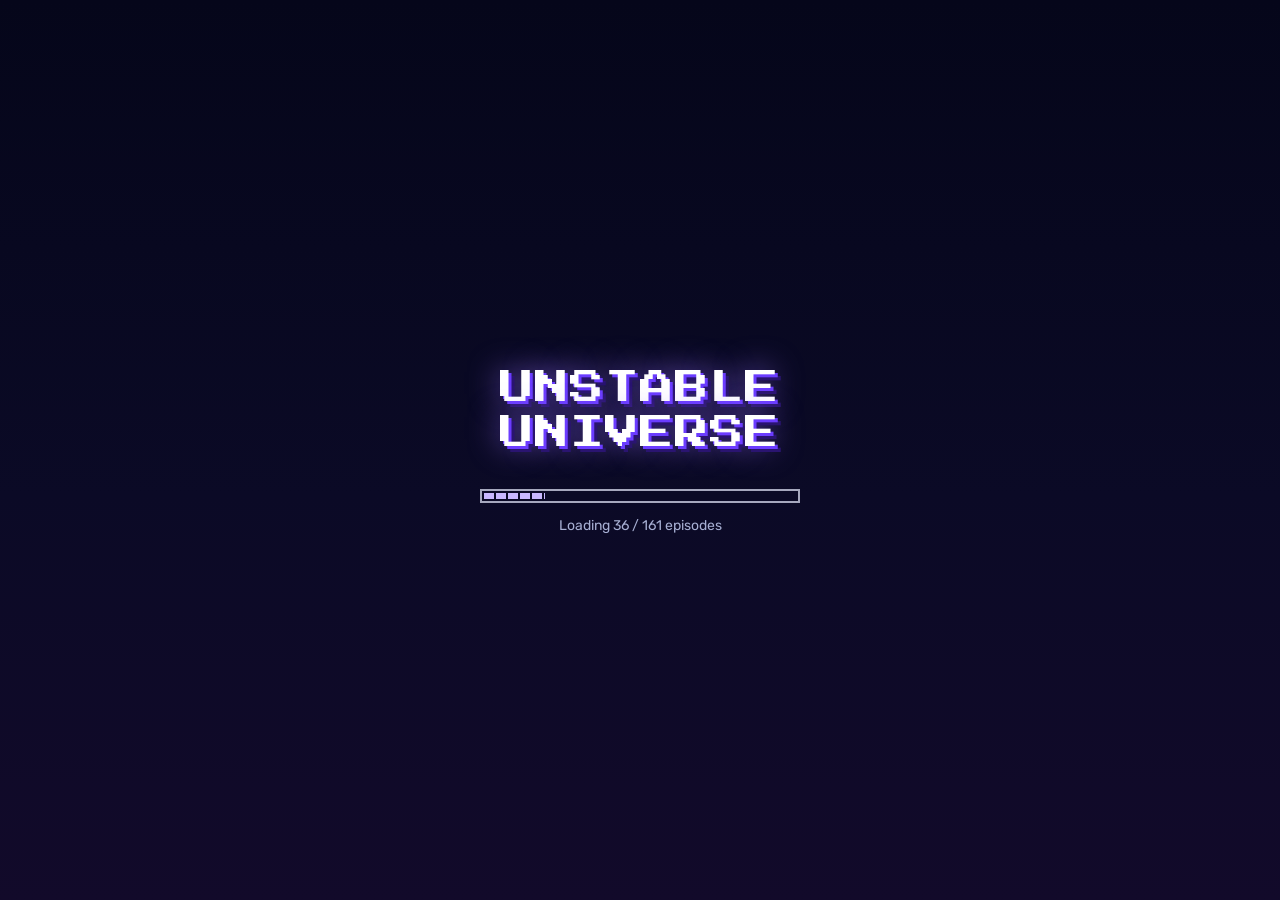
<file: index.html>
<!doctype html>
<html lang="en">
<head>
<meta charset="utf-8">
<meta name="viewport" content="width=device-width, initial-scale=1, viewport-fit=cover">
<title>Unstable Universe Timeline</title>
<meta name="description" content="An interactive story timeline of the Unstable Universe (Unstable SMP) series: every canon episode, arc and event in story order.">
<meta name="theme-color" content="#05061a">
<!-- link previews; build_site.py fills in https://unstable-atlas.github.io/timeline/ -->
<meta property="og:type" content="website">
<meta property="og:site_name" content="Unstable Atlas">
<meta property="og:title" content="Unstable Universe Timeline">
<meta property="og:description" content="Every canon episode, arc and event of the Unstable Universe (Unstable SMP) in story order, on one interactive map.">
<meta property="og:url" content="https://unstable-atlas.github.io/timeline/">
<meta property="og:image" content="https://unstable-atlas.github.io/timeline/preview.jpg">
<meta property="og:image:width" content="1200">
<meta property="og:image:height" content="630">
<meta property="og:image:alt" content="The Unstable Universe story timeline: four protagonists' storylines with a card for every episode">
<meta name="twitter:card" content="summary_large_image">
<meta name="twitter:title" content="Unstable Universe Timeline">
<meta name="twitter:description" content="Every canon episode, arc and event of the Unstable Universe (Unstable SMP) in story order, on one interactive map.">
<meta name="twitter:image" content="https://unstable-atlas.github.io/timeline/preview.jpg">
<link rel="canonical" href="https://unstable-atlas.github.io/timeline/">
<link rel="stylesheet" href="css/app.css">
<link rel="preload" href="data/poster.json" as="fetch" crossorigin>
<link rel="preload" href="data/theme.json" as="fetch" crossorigin>
</head>
<body>
<!-- Class names here start with u- because the poster's own stylesheet (inside its SVG) applies to the whole page. -->
<div id="stage">
  <div id="sky"></div>
  <div id="starfield"></div>
  <img id="nebula" alt=""><img id="nebula2" alt="" hidden>
  <canvas id="pstars"></canvas>
  <div id="poster" role="img" aria-label="Story timeline poster"></div>
</div>

<div id="rail" class="u-pane" aria-label="Storylines"></div>

<div id="dock" class="u-pane" hidden><div id="dock-row" aria-label="Events"></div></div>
<!-- the dock stepper: one button split in two, ‹ | ›, as wide as the Events button and right below it while the desktop dock is open -->
<div id="dock-steps" role="group" aria-label="Step through events" hidden><button id="dock-prev" class="u-dstep" title="Previous event in story order" aria-label="Previous event"><svg viewBox="0 0 24 24" aria-hidden="true"><path d="M14.5 6l-6 6 6 6"/></svg></button><button id="dock-next" class="u-dstep" title="Next event in story order" aria-label="Next event"><svg viewBox="0 0 24 24" aria-hidden="true"><path d="M9.5 6l6 6-6 6"/></svg></button></div>
<section id="events-sheet" class="u-sheet" hidden aria-label="Events">
  <div class="u-handle"></div>
  <div class="u-sheet-head"><h2 class="u-h">Events</h2></div>
  <div id="events-list"></div>
</section>
<!-- one toggle for the dock (desktop) and the events sheet (phone): the same button in the same place, open or closed -->
<!-- styled as the Key and Arcs buttons; its icon is the event marks (filled in by app.js) -->
<button id="dock-btn" class="u-pillbtn u-ctl" aria-expanded="false" aria-controls="dock events-sheet" title="Every event in story order"><span class="u-keygl" aria-hidden="true"></span><span class="u-cl">Events</span></button>

<header id="bar">
  <div class="u-seg u-desk" id="zoomctl">
    <button id="b-fit" title="Fit the whole timeline (0)" aria-label="Fit"><svg viewBox="0 0 24 24"><path d="M4 9V4h5M20 9V4h-5M4 15v5h5M20 15v5h-5"/></svg></button>
    <button id="b-out" title="Zoom out (−)" aria-label="Zoom out"><svg viewBox="0 0 24 24"><path d="M6 12h12"/></svg></button>
    <button id="zoom-pct" title="Zoom: 100% fits all four lines. Click to type a value." aria-label="Zoom level">100%</button><input id="zoom-input" type="text" inputmode="decimal" aria-label="Zoom in percent" hidden>
    <button id="b-in" title="Zoom in (+)" aria-label="Zoom in"><svg viewBox="0 0 24 24"><path d="M6 12h12M12 6v12"/></svg></button>
  </div>
  <span class="u-grow"></span>
  <!-- the same three controls on every layout: a search field (a pill on phones), the spoiler chip and the More menu;
       in landscape each is a column button, an icon over its .u-cl label -->
  <button id="b-search" class="u-ctl" title="Search (/ or ⌘K)" aria-label="Search"><svg viewBox="0 0 24 24" aria-hidden="true"><circle cx="10.5" cy="10.5" r="6"/><path d="M15 15l5 5"/></svg><span class="u-sfull">Search the timeline</span><span class="u-cl u-sshort">Search</span></button>
  <button id="b-watch" class="u-ctl u-pillbtn" data-open="spoilers" aria-haspopup="dialog" title="Hide episodes and events after the last one you've watched"><svg class="u-land-ic" viewBox="0 0 24 24" aria-hidden="true"><path d="M2 12s3.6-6.5 10-6.5S22 12 22 12s-3.6 6.5-10 6.5S2 12 2 12z"/><circle cx="12" cy="12" r="3"/><path class="u-slash" d="M4 20L20 4"/></svg><span class="u-cl">Spoiler mode: off ▾</span></button>
  <button id="b-more" class="u-ctl u-icon" data-open="menu" aria-haspopup="menu" title="Appearance, save image, about" aria-label="More"><svg viewBox="0 0 24 24" aria-hidden="true"><circle cx="5" cy="12" r="1.6"/><circle cx="12" cy="12" r="1.6"/><circle cx="19" cy="12" r="1.6"/></svg><span class="u-cl">More</span></button>
</header>

<!-- the Key and the Arcs side by side at the bottom left (in landscape, in the button column) -->
<div id="fabl">
  <button id="b-legend" class="u-pillbtn u-ctl" data-open="legend" aria-label="Map key" title="What the marks and lines mean"><svg class="u-keyic" viewBox="0 0 24 24" aria-hidden="true"><circle cx="12" cy="12" r="9"/><path d="M12 11v6M12 7.5v.5"/></svg><span class="u-keyw u-cl">Key</span></button>
  <button id="b-arcs" class="u-pillbtn u-ctl" data-open="arcs" title="Every arc; pick one to show only it"><svg class="u-arcic" viewBox="0 0 24 24" aria-hidden="true"><path d="M3 9v6M3 12h18M21 9v6"/></svg><span class="u-cl">Arcs</span></button>
</div>
<div id="mjtags" aria-label="Major events in view"></div>
<button id="b-fit2" class="u-fab u-icon u-phone u-ctl" title="Fit the whole timeline" aria-label="Fit"><svg viewBox="0 0 24 24" aria-hidden="true"><path d="M4 9V4h5M20 9V4h-5M4 15v5h5M20 15v5h-5"/></svg><span class="u-cl">Fit</span></button>
<button id="focus-chip" class="u-pillbtn" hidden></button>
<div id="hover-label" hidden></div>
<div id="pop" role="dialog" aria-live="polite" hidden></div>

<nav class="u-dlg u-menu" id="menu" aria-label="More" hidden>
  <button data-open="appearance"><svg viewBox="0 0 24 24" aria-hidden="true"><path d="M3 18l5-6 4 4 3-3 6 5"/><circle cx="16" cy="7" r="2"/><rect x="2.5" y="3.5" width="19" height="17" rx="2"/></svg><span><b>Appearance</b><small>The sky behind the timeline</small></span></button>
  <button data-open="export"><svg viewBox="0 0 24 24" aria-hidden="true"><path d="M12 4v11M7 10l5 5 5-5M5 19h14"/></svg><span><b>Save poster image</b><small>Download the whole timeline as a PNG</small></span></button>
  <button id="m-copy"><svg viewBox="0 0 24 24" aria-hidden="true"><path d="M10 14a4 4 0 0 0 5.7 0l3-3a4 4 0 0 0-5.7-5.7l-1 1M14 10a4 4 0 0 0-5.7 0l-3 3a4 4 0 0 0 5.7 5.7l1-1"/></svg><span><b>Copy link to this view</b><small id="m-copy-sub">A link that opens exactly what you see</small></span></button>
  <!-- visitor switches, on by default and remembered (app.js, "visitor switches"); Characters only when the build has the feature -->
  <div class="u-menusw" id="m-switches"></div>
  <button data-open="about"><svg viewBox="0 0 24 24" aria-hidden="true"><circle cx="12" cy="12" r="9"/><path d="M12 11v6M12 7.5v.5"/></svg><span><b>About &amp; credits</b></span></button>
</nav>

<!-- the spoiler slider, opened from the spoiler chip: positions E001 … the last episode, then All -->
<section class="u-dlg" id="spoilers" role="dialog" aria-label="How far have you watched?" hidden>
  <button class="u-close" aria-label="Close">×</button>
  <h2 class="u-h">How far have you watched?</h2>
  <p class="u-hint u-spdesc">Pick your last episode to blur or hide what follows.</p>
  <div class="u-sprow">
    <button id="sp-prev" class="u-step" aria-label="One episode earlier">‹</button>
    <div id="sp-preview"></div>
    <button id="sp-next" class="u-step" aria-label="One episode later">›</button>
  </div>
  <input type="range" id="sp-range" min="0" max="1" step="1" aria-label="Last episode watched">
  <div id="sp-seasons" role="group" aria-label="Jump to the start of a season"></div>
  <p class="u-hint" id="sp-count" aria-live="polite"></p>
  <div class="u-sprow2"><button class="u-btn u-small" id="sp-all">Show everything</button>
    <div class="u-segctl" id="sp-mode" role="radiogroup" aria-label="Unwatched episodes are">
      <button data-mode="blur" role="radio">Blur</button><button data-mode="hide" role="radio">Hide</button>
    </div>
  </div>
</section>

<section class="u-dlg" id="appearance" role="dialog" aria-label="Appearance" hidden>
  <button class="u-close" aria-label="Close">×</button>
  <h2 class="u-h">Appearance</h2>
  <div class="u-label">Background</div>
  <div id="bg-presets" class="u-swatches" role="radiogroup" aria-label="Background"></div>
</section>

<section class="u-dlg" id="export" role="dialog" aria-label="Save poster image" hidden>
  <button class="u-close" aria-label="Close">×</button>
  <h2 class="u-h">Save poster image</h2>
  <p class="u-hint">Downloads the whole timeline as one PNG, drawn in your browser. Bigger sizes take longer.</p>
  <p class="u-hint u-gold" id="ex-spoil" hidden></p>
  <div id="ex-sizes"></div>
  <label class="u-switch"><input type="checkbox" id="ex-transparent"><span class="u-track"></span>Transparent background</label>
  <button id="ex-go" class="u-btn u-primary"><span id="ex-bar"></span><span id="ex-label">Save PNG</span></button>
</section>

<section class="u-dlg" id="about" role="dialog" aria-label="About and credits" hidden>
  <button class="u-close" aria-label="Close">×</button>
  <h2 class="u-h">About &amp; credits</h2>
  <p>Every canon episode of the Unstable SMP, the Minecraft YouTube series by <strong>Wemmbu</strong>, <strong>ParrotX2</strong>, <strong>SpokeIsHere</strong> and <strong>FlameFrags</strong> (with many more players), placed in story order. Every episode card links to its video; thumbnails belong to their creators.</p>
  <p>Story order, summaries and events are based on the <a href="https://unstable-universe-mc.fandom.com/wiki/Unstable_Universe_Wiki" target="_blank" rel="noopener">Unstable Universe Wiki</a>, whose text is licensed under <a href="https://creativecommons.org/licenses/by-sa/3.0/" target="_blank" rel="noopener">CC BY-SA 3.0</a>. This timeline's text is shared under the same licence.</p>
  <p>Pixel font: Press Start 2P by CodeMan38; text font: Rubik. Both under the SIL Open Font License.</p>
  <p class="u-hint">A fan project, not affiliated with the creators.</p>
</section>

<section class="u-dlg" id="legend" role="dialog" aria-label="Map key" hidden>
  <button class="u-close" aria-label="Close">×</button>
  <h2 class="u-h">Reading the map</h2>
  <div id="lg-rows"></div>
</section>

<!-- the arcs, from the Arcs button: each a coloured bracket and its name; a click shows only that arc -->
<section class="u-dlg" id="arcs" role="dialog" aria-label="Arcs" hidden>
  <button class="u-close" aria-label="Close">×</button>
  <h2 class="u-h">Arcs <span id="lg-arcn"></span></h2>
  <p class="u-hint u-arcshint"></p>
  <div id="lg-arclist"></div>
</section>

<section id="search" class="u-search" role="dialog" aria-label="Search" hidden>
  <div class="u-searchbox">
    <div class="u-qrow"><svg viewBox="0 0 24 24"><circle cx="10.5" cy="10.5" r="6"/><path d="M15 15l5 5"/></svg><input id="q" type="search" placeholder="Search the timeline" autocomplete="off" spellcheck="false" aria-label="Search"></div>
    <div class="u-results" role="listbox"></div>
  </div>
</section>

<div id="safe-probe" aria-hidden="true"></div>

<div id="loading" role="status">
  <div class="u-load-inner">
    <div class="u-load-logo">UNSTABLE<br>UNIVERSE</div>
    <div class="u-load-bar"><div id="load-fill"></div></div>
    <div class="u-load-text" id="load-text">Loading the timeline</div>
  </div>
</div>

<script type="module" src="js/app.js"></script>
</body>
</html>
</file>
<file: css/app.css>
/* The interface around the poster. Colours come from theme.yaml `ui` and sizes from layout.yaml `site`; app.js sets
   them as the --ui-* and --sz-* variables below at startup, so the values here are only fallbacks. */
:root {
  --ui-panel: rgba(10, 10, 30, .94); --ui-pane: rgba(7, 8, 22, .72); --ui-line: rgba(232, 236, 255, .18);
  --ui-ink: #e8ecff; --ui-dim: #a7afd3; --ui-accent: #c9b8ff; --ui-accent_strong: #6b3cff; --ui-spoiler: #ffd9a0;
  --sz-btn: 36px; --sz-bar: 56px; --sz-rail: 64px; --sz-rail-face: 40px; --sz-dock: 96px; --sz-chip-w: 260px;
  --sz-pill: 28px; --sz-legend: 320px; --sz-popup: 340px;
  --pix: 'PS2P', monospace; --txt: 'Rubik', system-ui, sans-serif;
  --safe-b: env(safe-area-inset-bottom, 0px); --safe-t: env(safe-area-inset-top, 0px);
  --safe-l: env(safe-area-inset-left, 0px); --safe-r: env(safe-area-inset-right, 0px); --sz-col: 56px; --sz-side: 340px;
  color-scheme: dark; accent-color: var(--ui-accent);
}
* { box-sizing: border-box; }
html, body { margin: 0; height: 100%; overflow: hidden; background: #05061a; color: var(--ui-ink);
  font: 15px/1.45 var(--txt); -webkit-text-size-adjust: 100%; overscroll-behavior: none; }
[hidden] { display: none !important; }
body.phone .u-desk, body:not(.phone) .u-phone { display: none !important; }

/* ---------------------------------------------------------------- stage: sky, endless starfield, poster */
#stage { position: fixed; inset: 0; overflow: hidden; touch-action: none; cursor: grab; user-select: none; -webkit-user-select: none;
  background: #0b0a26; }
#stage:active { cursor: grabbing; }
#sky { position: absolute; left: 0; top: 0; width: 100%; transform-origin: 0 0; will-change: transform; pointer-events: none; }
#starfield { position: absolute; pointer-events: none; will-change: transform; background-repeat: repeat; transform-origin: 0 0; image-rendering: pixelated; }
#poster { position: absolute; left: 0; top: 0; transform-origin: 0 0; }
/* the poster's nebulae and background stars, under it: paintNebulae and paintStars in app.js */
#nebula, #nebula2 { position: absolute; left: 0; top: 0; transform-origin: 0 0; pointer-events: none; will-change: transform; max-width: none; }
/* a background preset's nebulae fade in over the old ones (app.js showNebula); .u-in is the start of the fade */
#nebula, #nebula2 { transition: opacity .35s ease; }
#nebula.u-in, #nebula2.u-in { opacity: 0; transition: none; }
#pstars { position: absolute; left: 0; top: 0; width: 100%; height: 100%; pointer-events: none; }
#poster svg { display: block; }
#stage.u-pointer { cursor: pointer; }

/* ---------------------------------------------------------------- buttons */
button { font: inherit; color: var(--ui-ink); background: var(--ui-pane); border: 1px solid var(--ui-line); border-radius: 8px;
  padding: 0 12px; height: var(--sz-btn); cursor: pointer; backdrop-filter: blur(8px); -webkit-backdrop-filter: blur(8px);
  -webkit-tap-highlight-color: transparent; }
button:hover { border-color: var(--ui-accent); }
button:focus-visible { outline: 2px solid var(--ui-accent); outline-offset: 1px; }
button svg { width: 20px; height: 20px; fill: none; stroke: currentColor; stroke-width: 2; stroke-linecap: round; stroke-linejoin: round; vertical-align: middle; }
/* a mark's number inside a button (dock chips, search results) must not inherit the icon stroke above: it outlined the digits in the
   button's text colour, which read as blur */
button svg text { stroke: none; }
.u-icon { width: var(--sz-btn); padding: 0; display: inline-grid; place-items: center; font: 17px var(--pix); }
.u-btn { display: inline-flex; align-items: center; gap: 6px; height: 40px; padding: 0 14px; border-radius: 8px; font-size: 14px;
  border: 1px solid var(--ui-line); background: rgba(255, 255, 255, .04); cursor: pointer; }
.u-btn:hover { border-color: var(--ui-accent); }
.u-small { height: 30px; padding: 0 10px; font-size: 13px; }
.u-primary { background: var(--ui-accent_strong); border-color: var(--ui-accent_strong); font-weight: 600; position: relative; overflow: hidden;
  width: 100%; justify-content: center; height: 46px; margin-top: 14px; }
.u-primary:disabled { cursor: progress; }
#ex-bar { position: absolute; left: 0; top: 0; bottom: 0; width: 0; background: rgba(255, 255, 255, .18); transition: width .15s; }
#ex-label { position: relative; }
.u-link { background: none; border: none; color: var(--ui-accent); padding: 0; height: auto; backdrop-filter: none; }
.u-pillbtn { border-radius: 999px; white-space: nowrap; font-size: 14px; }
.u-pillbtn.on { color: var(--ui-spoiler); border-color: color-mix(in srgb, var(--ui-spoiler) 50%, transparent); }

/* ---------------------------------------------------------------- toolbar */
#bar { position: fixed; top: calc(10px + var(--safe-t)); left: 10px; right: 10px; display: flex; gap: 8px; align-items: center;
  pointer-events: none; z-index: 5; }
#bar > * { pointer-events: auto; }
#bar .u-grow { flex: 1; pointer-events: none; }
body:not(.phone) #bar { left: calc(10px + var(--rail-shift, 0px)); transition: left .15s; }
.u-seg { display: inline-flex; align-items: center; height: var(--sz-btn); border: 1px solid var(--ui-line); border-radius: 8px;
  background: var(--ui-pane); backdrop-filter: blur(8px); -webkit-backdrop-filter: blur(8px); overflow: hidden; }
.u-seg button { border: none; border-radius: 0; background: none; backdrop-filter: none; width: var(--sz-btn); padding: 0; height: 100%; }
.u-seg button + button, .u-seg span + button, .u-seg button + span { border-left: 1px solid var(--ui-line); }
.u-seg button:hover { background: rgba(255, 255, 255, .06); }
.u-seg #zoom-pct { width: auto; min-width: 58px; padding: 0 6px; text-align: center; font-size: 13px; font-variant-numeric: tabular-nums; color: var(--ui-dim); }
.u-seg #zoom-pct:hover { color: var(--ui-ink); }
#zoom-input { width: 58px; height: 100%; border: none; border-left: 1px solid var(--ui-line); background: rgba(255, 255, 255, .08); color: var(--ui-ink);
  font: 13px var(--txt); text-align: center; outline: none; }
/* the search field (desktop), a Search pill (portrait and desktop under 900 px), a column button (landscape) */
body:not(.land) .u-land-ic, .u-ctl .u-cl.u-sshort, body:not(.land) #b-more .u-cl, body:not(.land) #b-fit2 .u-cl { display: none; }
#b-search { display: inline-flex; align-items: center; gap: 6px; width: 196px; padding: 0 10px 0 9px; color: var(--ui-dim); text-align: left; }
#b-search svg { flex: none; width: 18px; height: 18px; }
#b-search .u-sfull { flex: 1; font-size: 13px; white-space: nowrap; overflow: hidden; text-overflow: ellipsis; }
#b-search:hover { color: var(--ui-ink); }
body.phone #b-search .u-sfull { display: none; }
body.phone #b-search { width: auto; padding: 0 14px 0 12px; border-radius: 999px; color: var(--ui-ink); font-size: 15px; }
body.phone #b-search .u-sshort { display: inline; }
@media (max-width: 900px) {
  body:not(.phone) #b-search .u-sfull { display: none; }
  body:not(.phone) #b-search { width: auto; padding: 0 14px 0 12px; border-radius: 999px; color: var(--ui-ink); }
  body:not(.phone) #b-search .u-sshort { display: inline; }
}
/* the Watched chip: the visitor's progress; gold while spoiler mode is on */
#b-watch { display: inline-flex; align-items: center; gap: 6px; font-size: 14px; }
body.phone #b-watch { font-size: 15px; padding: 0 14px; }
#b-watch.on { color: var(--c-event); border: 1.5px solid var(--c-event); }
#b-watch .u-slash { display: none; }
#b-watch.on .u-slash { display: inline; }
.u-fab { position: fixed; z-index: 5; }
/* the Key and Arcs buttons, side by side at the bottom left */
#fabl { position: fixed; z-index: 5; display: flex; gap: 8px; left: calc(10px + var(--rail-shift, 0px)); bottom: calc(var(--fab-bottom, 10px) + var(--safe-b));
  transition: left .15s; }
/* the Key, Arcs and Events buttons share one look: an icon and a word. The Key's icon is a white ⓘ (gold is for events);
   the Events button's icon is the event marks. */
#b-legend, #b-arcs, #dock-btn { display: inline-flex; align-items: center; gap: 8px; padding: 0 14px 0 12px; font-size: 14px; font-weight: 500; }
#b-arcs, #b-legend { gap: 6px; }
#b-arcs svg.u-arcic { width: 18px; height: 18px; stroke: var(--ui-accent); stroke-width: 2.4; stroke-linecap: square; }
#b-legend svg.u-keyic { width: 18px; height: 18px; stroke-width: 2.2; }
body.phone #fabl { left: 10px; }   /* over the rail's foot: shifted, it would run into the Events pill */
body.phone #b-legend, body.phone #b-arcs, body.phone #dock-btn { padding: 0 14px 0 12px; font-size: 15px; }
body.phone #dock-btn { gap: 7px; }
.u-keygl { display: inline-flex; align-items: center; gap: 3px; }
.u-keygl svg { width: 14px; height: 14px; display: block; }
/* major events' edge tags (app.js updateMajorTags): fixed size, at the top of the poster area */
#mjtags { position: fixed; left: 0; top: 0; z-index: 4; pointer-events: none; }
.u-mjtag { position: absolute; left: 0; top: 0; height: 22px; padding: 0 8px; display: inline-flex; align-items: center; gap: 6px; white-space: nowrap;
  font: 9px/1 var(--pix); letter-spacing: .5px; color: var(--c-event); background: var(--c-label_knockout); border: 1px solid var(--c-event); border-radius: 999px;
  backdrop-filter: none; -webkit-backdrop-filter: none; pointer-events: auto; will-change: transform; }
.u-mjtag::before { content: ''; position: absolute; inset: -8px -4px; }   /* a bigger target for a finger */
.u-mjtag:hover { border-color: var(--c-bright); color: var(--c-bright); }
.u-mjtag svg { width: 10px; height: 10px; }
.u-mjtag .u-up { font-size: 7px; }
.u-mjtag.u-dim { opacity: var(--focus-dim, .25); }   /* a focus that leaves its major event out */
#b-fit2 { right: 10px; bottom: calc(var(--fab-bottom, 10px) + var(--safe-b)); }
#focus-chip { position: fixed; z-index: 5; top: calc(10px + var(--safe-t) + var(--sz-btn) + 8px); left: 50%; transform: translateX(-50%); }
body:not(.phone) #focus-chip { top: calc(10px + var(--safe-t)); }

/* ---------------------------------------------------------------- frozen panes */
.u-pane { background: var(--ui-pane); backdrop-filter: blur(8px); -webkit-backdrop-filter: blur(8px); }
#rail { position: fixed; left: 0; top: 0; bottom: var(--rail-bottom, 0px); width: var(--sz-rail); border-right: 1px solid var(--ui-line); z-index: 3;
  opacity: 0; pointer-events: none; transition: opacity .15s; }
#rail.on { opacity: 1; pointer-events: auto; }
.u-face { position: absolute; left: 0; width: var(--sz-rail); top: 0; display: flex; flex-direction: column; align-items: center; cursor: pointer;
  will-change: transform; }
.u-face img { width: var(--sz-rail-face); height: var(--sz-rail-face); image-rendering: pixelated; border: 2px solid var(--ui-ink);
  box-shadow: 0 0 10px rgba(160, 180, 255, .5); background: #070816; display: block; }
.u-face span { font: 7px/1 var(--pix); margin-top: 4px; letter-spacing: .3px; color: var(--ui-ink); white-space: nowrap; }
/* a big face glows while hovered, to show it opens the protagonist card */
.u-face img { transition: box-shadow .12s, border-color .12s; }
.u-face:not(.chip):hover img { border-color: #fff; box-shadow: 0 0 0 2px var(--ui-accent), 0 0 18px 4px rgba(201, 184, 255, .75); }
.u-face.chip img { width: 22px; height: 22px; border-width: 1px; }
.u-face.chip span { display: none; }
.u-face.chip::after { font: 9px var(--pix); color: var(--ui-dim); margin-top: 2px; }
.u-face.chip.up::after { content: '▲'; order: -1; margin: 0 0 2px; }
.u-face.chip.down::after { content: '▼'; }
body.phone .u-face span { display: none; }

#dock { position: fixed; left: 0; right: 0; bottom: 0; height: calc(var(--sz-dock) + var(--safe-b)); border-top: 1px solid var(--ui-line); z-index: 2; display: flex; }
#dock-row { display: flex; gap: 10px; height: calc(var(--sz-dock) - 1px); flex: 1; min-width: 0; padding: 12px 10px; margin-right: 160px;   /* clear of the Events button */ overflow-x: auto; overflow-y: hidden; scrollbar-width: thin;
  overscroll-behavior-x: contain; }
/* the dock stepper ‹ | ›: previous / next event in story order, one button split in the middle, as wide as the Events
   button (app.js syncDock) and right below it, in the dock's band, while the desktop dock is open */
#dock-steps { position: fixed; z-index: 8; display: flex; right: 16px; height: var(--sz-btn); bottom: calc((var(--sz-dock) - 2 * var(--sz-btn) - 8px) / 2 + var(--safe-b));
  border: 1px solid var(--ui-line); border-radius: 999px; background: var(--ui-pane); backdrop-filter: blur(8px); -webkit-backdrop-filter: blur(8px); overflow: hidden; }
#dock-steps:hover { border-color: var(--ui-accent); }
.u-dstep { flex: 1; height: 100%; padding: 0; border: none; border-radius: 0; background: none; backdrop-filter: none; -webkit-backdrop-filter: none; display: grid; place-items: center; }
.u-dstep + .u-dstep { box-shadow: inset 1px 0 0 var(--ui-line); }   /* the split, without making one half wider */
.u-dstep:hover { background: rgba(255, 255, 255, .08); }
.u-dstep svg { width: 18px; height: 18px; stroke-width: 2.4; }
.u-dstep:disabled { opacity: .35; cursor: default; }
.u-dstep:disabled:hover { background: none; }
.u-chip { flex: none; width: var(--sz-chip-w); height: calc(var(--sz-dock) - 24px); display: flex; gap: 10px; align-items: flex-start;
  padding: 8px 10px; border-radius: 10px; border: 1px solid var(--ui-line); background: rgba(10, 10, 30, .55); cursor: pointer;
  font-size: 13px; line-height: 1.35; color: rgba(215, 220, 245, .9); text-align: left; backdrop-filter: none; }
.u-chip:hover, .u-chip.u-hl { border-color: var(--ui-accent); background: rgba(30, 24, 70, .7); }
.u-chip.u-sel { border-color: var(--ui-accent); box-shadow: 0 0 0 2px var(--ui-accent) inset; background: rgba(40, 30, 90, .8); }
.u-chip svg { flex: none; width: 34px; height: 34px; }
.u-chip .u-gl { flex: none; width: 34px; height: 34px; display: grid; place-items: center; }
.u-chip .u-gl svg { width: 30px; height: 30px; }
.u-chip svg.u-dg { width: 30px; height: 30px; margin: 2px; }
.u-chip.major .u-txt { color: var(--c-event); font-weight: 500; }
.u-dia { fill: var(--c-event); stroke: var(--c-bg); stroke-width: 1.4; }
.u-badge-dia { flex: none; display: inline-grid; place-items: center; width: 22px; height: 22px; margin-top: -1px; }
.u-badge-dia svg { filter: drop-shadow(0 0 4px rgba(255, 176, 46, .6)); }
.u-chip .u-txt { display: -webkit-box; -webkit-line-clamp: 3; -webkit-box-orient: vertical; overflow: hidden; }
.u-chip.key .u-txt { color: #ffe2a2; }
.u-chip.minor .u-txt { color: rgba(167, 175, 211, .8); }
.u-chip.veiled .u-txt { color: var(--ui-dim); font-style: italic; }
/* the events toggle: level with Key and Arcs; while the desktop dock is open, a button higher, the stepper below it
   (app.js fabBottom). Open, its border is lit. */
#dock-btn { position: fixed; right: 16px; bottom: calc((var(--sz-dock) - 2 * var(--sz-btn) - 8px) / 2 + var(--safe-b)); z-index: 8; }
body.u-evdock:not(.phone) #dock-btn { bottom: calc((var(--sz-dock) - 2 * var(--sz-btn) - 8px) / 2 + var(--sz-btn) + 8px + var(--safe-b)); }
#dock-btn[aria-expanded="true"] { border-color: var(--ui-accent); }
/* portrait: at the right, beside Fit, leaving the left to the Key and Arcs */
body.phone #dock-btn { bottom: calc(8px + var(--safe-b)); right: calc(18px + var(--sz-btn)); }
body.phone.u-popopen #dock-btn { display: none; }
/* narrow phones: Key, Arcs, Events and Fit still fit one row */
@media (max-width: 380px) {
  body.phone:not(.land) #b-legend, body.phone:not(.land) #b-arcs, body.phone:not(.land) #dock-btn { padding: 0 10px; font-size: 14px; gap: 5px; }
  body.phone:not(.land) #fabl { gap: 6px; }
  body.phone:not(.land) #dock-btn { right: calc(16px + var(--sz-btn)); }
}
@media (max-width: 340px) { body.phone:not(.land) .u-keygl { display: none; } }
body.phone #events-list { padding-bottom: calc(var(--sz-pill) + 16px); }

.u-sheet { position: fixed; left: 0; right: 0; bottom: 0; z-index: 8; background: var(--ui-panel); border-top: 1px solid var(--ui-line);
  border-radius: 14px 14px 0 0; box-shadow: 0 -10px 40px rgba(0, 0, 0, .5); padding: 6px 14px calc(14px + var(--safe-b)); touch-action: pan-y; }
#events-sheet { height: var(--sheet-h, 45dvh); display: flex; flex-direction: column; }
#events-list { overflow-y: auto; flex: 1; overscroll-behavior: contain; }
#events-list .u-chip { width: 100%; height: auto; margin: 6px 0; }
.u-handle { width: 36px; height: 4px; border-radius: 2px; background: var(--ui-line); margin: 4px auto 8px; }
.u-sheet-head .u-h { margin: 2px 0 8px; }
/* ---------------------------------------------------------------- dialogs */
.u-dlg { position: fixed; top: calc(10px + var(--safe-t) + var(--sz-btn) + 8px); right: 10px; width: min(360px, calc(100vw - 20px));
  max-height: calc(100dvh - 90px); overflow: auto; z-index: 9; background: var(--ui-panel); border: 1px solid var(--ui-line); border-radius: 12px;
  padding: 14px 18px 18px; box-shadow: 0 10px 40px rgba(0, 0, 0, .5); overscroll-behavior: contain; }
/* headings of panels and dialogs: the interface font (GLOSSARY.md, Typography) */
.u-h { font: 600 16px/1.3 var(--txt); color: var(--ui-ink); margin: 16px 0 12px; }
.u-dlg > .u-h:first-of-type { margin-top: 6px; }
.u-close { position: absolute; right: 8px; top: 8px; width: 34px; height: 34px; padding: 0; font-size: 18px; backdrop-filter: none; z-index: 1; }
.u-row { display: flex; gap: 10px; align-items: center; margin: 10px 0; flex-wrap: wrap; }
.u-row input[type=range] { flex: 1; }
.u-label { font-size: 13px; color: var(--ui-dim); margin: 14px 0 8px; }
.u-hint { color: var(--ui-dim); font-size: 13px; min-height: 1.2em; }
.u-foot { margin-top: 18px; padding-top: 10px; border-top: 1px solid var(--ui-line); font-size: 13px; }
.u-dlg a { color: var(--ui-accent); }
.u-dlg p { margin: 8px 0; }
details > summary { cursor: pointer; list-style: none; display: flex; align-items: center; gap: 10px; }
details > summary::-webkit-details-marker { display: none; }
details > summary::before { content: '▸'; color: var(--ui-dim); font: 10px var(--pix); }
details[open] > summary::before { content: '▾'; }
/* Appearance: the background presets as swatches, three per row */
.u-swatches { display: grid; grid-template-columns: repeat(3, 96px); gap: 12px 14px; justify-content: start; }
.u-swatch { display: flex; flex-direction: column; align-items: center; gap: 5px; height: auto; padding: 0; border: none; background: none; backdrop-filter: none;
  -webkit-backdrop-filter: none; font-size: 13px; color: var(--ui-dim); }
.u-swatch img { display: block; width: 96px; height: 56px; border-radius: 6px; border: 1px solid var(--ui-line); }
.u-swatch:hover img { border-color: var(--ui-accent); }
.u-swatch[aria-checked=true] { color: var(--ui-ink); }
.u-swatch[aria-checked=true] img { box-shadow: 0 0 0 2px var(--ui-accent); border-color: transparent; }

.u-switch { display: flex; align-items: center; gap: 12px; min-height: 44px; cursor: pointer; font-size: 15px; }
.u-switch input { position: absolute; opacity: 0; pointer-events: none; }
.u-track { flex: none; width: 46px; height: 28px; border-radius: 14px; background: rgba(255, 255, 255, .12); border: 1px solid var(--ui-line); position: relative; transition: background .15s; }
.u-track::after { content: ''; position: absolute; left: 3px; top: 3px; width: 20px; height: 20px; border-radius: 50%; background: var(--ui-ink); transition: transform .15s; }
.u-switch input:checked + .u-track { background: var(--ui-accent_strong); }
.u-switch input:checked + .u-track::after { transform: translateX(18px); }
.u-switch input:focus-visible + .u-track { outline: 2px solid var(--ui-accent); }
.u-segctl { display: flex; border: 1px solid var(--ui-line); border-radius: 8px; overflow: hidden; margin-top: 12px; }
.u-segctl button { flex: 1; border: none; border-radius: 0; height: 40px; background: none; backdrop-filter: none; }
.u-segctl button + button { border-left: 1px solid var(--ui-line); }
.u-segctl button[aria-checked=true] { background: color-mix(in srgb, var(--ui-accent) 22%, transparent); color: #fff; }
/* the spoiler slider: preview row with steppers, the range (a 28 px knob, the track after it dimmed), season bands */
#spoilers { width: min(360px, calc(100vw - 20px)); }
.u-dlg > .u-h { padding-right: 34px; }
#spoilers .u-h { margin-bottom: 2px; }
.u-spdesc { margin: 0 0 4px; }
#sp-count { margin: 4px 0 0; }
#sp-count b { font-weight: 700; color: var(--c-event); }
.u-sprow { display: flex; align-items: center; gap: 8px; min-height: 58px; }
.u-step { flex: none; width: 44px; height: 44px; padding: 0; font-size: 24px; line-height: 1; backdrop-filter: none; -webkit-backdrop-filter: none; }
.u-step:disabled { opacity: .3; cursor: default; }
#sp-preview { flex: 1; min-width: 0; display: flex; align-items: center; gap: 10px; font-size: 13px; line-height: 1.3; }
#sp-preview img { flex: none; width: 96px; height: 54px; object-fit: cover; border-radius: 4px; background: #1a1d3a; }
#sp-preview div { min-width: 0; display: -webkit-box; -webkit-line-clamp: 3; -webkit-box-orient: vertical; overflow: hidden; }
#sp-preview span { display: block; color: var(--ui-dim); font-size: 12px; }
#sp-preview .u-all { text-align: center; flex: 1; font-size: 14px; }
#sp-range { --knob: 28px; -webkit-appearance: none; appearance: none; display: block; width: 100%; height: 44px; margin: 6px 0 0; background: none; cursor: pointer; touch-action: pan-y; }
#sp-range::-webkit-slider-runnable-track { height: 6px; border-radius: 3px;
  background: linear-gradient(90deg, var(--c-event) 0 calc(var(--knob) / 2 + var(--pct, 1) * (100% - var(--knob))), rgba(232, 236, 255, .16) 0); }
#sp-range::-moz-range-track { height: 6px; border-radius: 3px; background: rgba(232, 236, 255, .16); }
#sp-range::-moz-range-progress { height: 6px; border-radius: 3px; background: var(--c-event); }
#sp-range::-webkit-slider-thumb { -webkit-appearance: none; width: var(--knob); height: var(--knob); margin-top: calc(3px - var(--knob) / 2); border-radius: 50%;
  background: var(--ui-ink); border: 3px solid var(--c-event); box-shadow: 0 2px 8px rgba(0, 0, 0, .5); }
#sp-range::-moz-range-thumb { width: 22px; height: 22px; border-radius: 50%; background: var(--ui-ink); border: 3px solid var(--c-event); }
#sp-range:focus-visible { outline: none; }
#sp-range:focus-visible::-webkit-slider-thumb { box-shadow: 0 0 0 3px var(--ui-accent); }
#sp-seasons { position: relative; height: 24px; margin: 0 14px; }
.u-season { position: absolute; top: 0; height: 100%; padding: 0; border: none; border-top: 2px solid rgba(232, 236, 255, .3); border-radius: 0; background: none;
  backdrop-filter: none; -webkit-backdrop-filter: none; font: 600 12px/1 var(--txt); color: var(--ui-dim); text-align: center; }
.u-season + .u-season { border-left: 1px solid rgba(232, 236, 255, .3); }
.u-season span { display: block; padding-top: 5px; }
.u-season:hover { color: var(--ui-ink); border-top-color: var(--c-event); background: rgba(255, 255, 255, .05); }
.u-season.on { color: var(--c-event); }
.u-sprow2 { display: flex; align-items: center; gap: 12px; margin-top: 10px; }
.u-sprow2 .u-btn { height: 40px; font-size: 14px; }
.u-sprow2 .u-btn:disabled { opacity: .4; cursor: default; border-color: var(--ui-line); }
/* Blur | Hide: one pill with two options; the chosen one filled */
.u-sprow2 .u-segctl { margin: 0 0 0 auto; width: 150px; }
#sp-mode { padding: 3px; gap: 3px; border-radius: 999px; background: rgba(255, 255, 255, .05); }
#sp-mode button { height: 34px; border-radius: 999px; color: var(--ui-dim); font-size: 14px; transition: background .12s, color .12s; }
#sp-mode button + button { border-left: none; }
#sp-mode button:hover { background: rgba(255, 255, 255, .1); color: var(--ui-ink); }
#sp-mode button[aria-checked=true] { background: var(--c-event); color: #1a1205; font-weight: 600; }
#sp-mode button[aria-checked=true]:hover { background: var(--c-event); color: #1a1205; }
#sp-mode.u-off button[aria-checked=true] { background: rgba(255, 215, 106, .45); }
/* Save poster image: named sizes, each with its pixels and file size */
#ex-sizes { margin-top: 8px; }
#ex-sizes label { display: flex; align-items: center; gap: 10px; min-height: 44px; font-variant-numeric: tabular-nums; cursor: pointer; }
.u-exrow { display: flex; flex-wrap: wrap; align-items: baseline; gap: 2px 10px; font-size: 14px; }
.u-exrow b { font-weight: 600; min-width: 62px; }
.u-exrow small { color: var(--ui-dim); font-size: 13px; }
.u-exrow em { flex-basis: 100%; font-style: normal; font-size: 12px; color: #ffb454; }
.u-gold { color: var(--c-event); }
#export > .u-hint { margin: 4px 0; }

/* the More menu: each entry with an icon and a line saying what it does */
.u-menu { width: min(280px, calc(100vw - 20px)); padding: 6px; }
.u-menu button { display: flex; align-items: center; gap: 12px; width: 100%; text-align: left; height: auto; min-height: 52px; padding: 6px 10px; border: none;
  background: none; backdrop-filter: none; -webkit-backdrop-filter: none; border-radius: 8px; }
.u-menu button:hover { background: rgba(255, 255, 255, .06); }
.u-menu button svg { flex: none; color: var(--ui-accent); }
.u-menu button span { display: flex; flex-direction: column; min-width: 0; }
.u-menu b { font-weight: 500; font-size: 14px; }
.u-menu small { font-size: 12px; color: var(--ui-dim); overflow-wrap: anywhere; }

#legend, #arcs { left: calc(10px + var(--rail-shift, 0px)); right: auto; top: auto; bottom: calc(var(--fab-bottom, 10px) + var(--sz-btn) + 8px + var(--safe-b));
  width: min(var(--sz-legend), calc(100vw - 20px)); max-height: 70dvh; }
#lg-arcn { color: var(--ui-dim); font-weight: 400; }
.u-arcshint { margin: -6px 0 6px; }
.u-lgh { font: 600 12px/1.4 var(--txt); color: var(--ui-dim); letter-spacing: .6px; text-transform: uppercase; margin: 16px 0 4px; }
#lg-rows .u-lgh:first-child { margin-top: 4px; }
.u-lgrow { display: flex; gap: 10px; align-items: center; font-size: 13px; margin: 8px 0; color: var(--ui-dim); }
.u-lgrow svg { flex: none; width: 60px; height: auto; }
.u-lgintro { font-size: 13px; color: var(--ui-dim); margin: 6px 0; }
.u-lgrow b, .u-lgintro b { color: var(--ui-ink); font-weight: 600; }
.u-lgarc { display: flex; gap: 10px; align-items: center; width: 100%; height: 34px; padding: 0 6px; border: none; background: none; backdrop-filter: none;
  font: 9px/1.2 var(--pix); text-align: left; border-radius: 6px; }
.u-lgarc:hover { background: rgba(255, 255, 255, .06); }
.u-lgarc svg { flex: none; width: 44px; height: 12px; }

/* ---------------------------------------------------------------- popup */
#pop { position: fixed; z-index: 7; width: min(var(--sz-popup), calc(100vw - 16px)); background: var(--ui-panel); border: 1px solid var(--ui-line);
  border-radius: 10px; padding: 12px 14px; box-shadow: 0 10px 40px rgba(0, 0, 0, .55); left: 0; top: 0; }
#pop .u-arrow { position: absolute; width: 14px; height: 14px; background: var(--ui-panel); border: 1px solid var(--ui-line); transform: rotate(45deg); }
#pop[data-side=right] .u-arrow { left: -8px; border-right: none; border-top: none; }
#pop[data-side=left] .u-arrow { right: -8px; border-left: none; border-bottom: none; }
#pop[data-side=below] .u-arrow { top: -8px; border-right: none; border-bottom: none; }
#pop[data-side=above] .u-arrow { bottom: -8px; border-left: none; border-top: none; }
#pop.u-sheetpop { left: 0 !important; right: 0; top: auto !important; bottom: 0; width: auto; border-radius: 14px 14px 0 0; max-height: 55dvh; overflow: auto;
  padding-bottom: calc(14px + var(--safe-b)); }
#pop.u-sheetpop .u-arrow { display: none; }
.u-pophead { display: flex; gap: 10px; align-items: flex-start; padding-right: 30px; font-size: 16px; line-height: 1.3; }
.u-badge { flex: none; font: 11px var(--pix); color: #05060f; padding: 5px 6px 4px; margin-top: 1px; }
.u-badge.tier-key { background: #ffc93c; } .u-badge.tier-notable { background: #f2f4ff; } .u-badge.tier-minor { background: #a7afd3; }
.u-badge.tier-major { background: #ffd76a; }
.u-popmeta { color: var(--ui-dim); font-size: 13px; margin: 6px 0 4px; }
.u-popmeta .u-link { font-size: 13px; text-decoration: underline dotted; }
.u-tier { display: flex; align-items: center; gap: 7px; }
.u-tier .u-tg { flex: none; }
.u-tierbtn { display: inline-flex; align-items: center; gap: 5px; height: auto; padding: 1px 0; border: none; background: none; backdrop-filter: none;
  -webkit-backdrop-filter: none; font-size: 13px; color: var(--ui-dim); }
.u-tierbtn strong { color: var(--ui-ink); font-weight: 600; }
.u-tierbtn .u-info { width: 15px; height: 15px; stroke-width: 1.6; color: var(--ui-dim); }
.u-tierbtn:hover .u-info, .u-tierbtn[aria-expanded=true] .u-info { color: var(--ui-accent); }
.u-tierdef { font-size: 13px; color: var(--ui-dim); margin: 2px 0 4px 23px; }
/* a protagonist's card, from their face in the rail */
#pop.u-linepop { width: min(300px, calc(100vw - 16px)); }
.u-linehead { align-items: center; }
.u-linehead img { flex: none; width: 32px; height: 32px; image-rendering: pixelated; border: 2px solid var(--ui-ink); background: #070816; }
.u-linehead .u-pname { font: 11px/1.4 var(--pix); letter-spacing: .5px; }
.u-linehead .u-popmeta { margin: 3px 0 0; }
.u-linearcs .u-lgarc { height: 30px; }
.u-linebtns { display: grid; grid-template-columns: 1fr 1fr; gap: 8px; margin-top: 12px; padding-top: 10px; border-top: 1px solid var(--ui-line); }
.u-linebtns button { height: 36px; font-size: 13px; padding: 0 8px; backdrop-filter: none; }
.u-linebtns button:disabled { opacity: .35; cursor: default; }
.u-linebtns .u-wide { grid-column: 1 / -1; }
body.phone .u-linebtns button { height: 44px; }
body.land .u-linebtns { grid-template-columns: 1fr 1fr 1fr; }   /* one row, so the card fits the side panel's height */
body.land .u-linebtns .u-wide { grid-column: auto; }
body.land .u-linebtns button { height: auto; min-height: 44px; line-height: 1.2; padding: 4px 6px; }
body.land .u-linearcs .u-lgarc { height: 26px; }
#pop p { margin: 8px 0; }
.u-muted { color: var(--ui-dim); font-style: italic; }
#pop a { color: var(--ui-accent); text-decoration: none; }
.u-watch { display: inline-block; margin-top: 2px; font-weight: 600; }
.u-eps { list-style: none; padding: 0; margin: 8px 0 0; }
.u-eps li { margin: 4px 0; display: flex; gap: 6px; align-items: center; }
.u-eps button { height: auto; min-height: 30px; padding: 4px 8px; font-size: 13px; text-align: left; backdrop-filter: none; }
.u-popx { position: absolute; right: 6px; top: 6px; width: 32px; height: 32px; padding: 0; font-size: 17px; backdrop-filter: none; }
.u-nav { display: flex; gap: 8px; margin-top: 12px; padding-top: 10px; border-top: 1px solid var(--ui-line); align-items: center; }
.u-nav button { flex: 1; height: 38px; font-size: 13px; backdrop-filter: none; }
.u-nav button:disabled { opacity: .35; cursor: default; }
.u-nav span { font-size: 11px; color: var(--ui-dim); white-space: nowrap; }
body.phone .u-nav button { height: 44px; }

#hover-label { position: fixed; z-index: 6; pointer-events: none; font-size: 12px; background: var(--ui-panel); border: 1px solid var(--ui-line);
  border-radius: 6px; padding: 3px 8px; white-space: nowrap; max-width: 60vw; overflow: hidden; text-overflow: ellipsis; }

/* ---------------------------------------------------------------- loading screen */
#loading { position: fixed; inset: 0; z-index: 20; display: grid; place-items: center; background: linear-gradient(180deg, #05061a, #0b0a26 55%, #120a2a);
  transition: opacity .35s; }
#loading.done { opacity: 0; pointer-events: none; }
.u-load-inner { text-align: center; padding: 20px; }
.u-load-logo { font: 34px/1.3 var(--pix); color: #fff; text-shadow: 3px 3px 0 #6b3cff, 6px 6px 0 #2a1470, 0 0 30px rgba(150, 110, 255, .8);
  opacity: 0; transition: opacity .3s; letter-spacing: 1px; }
.fonts .u-load-logo { opacity: 1; }
.u-load-bar { width: min(320px, 70vw); height: 14px; margin: 34px auto 14px; border: 2px solid rgba(232, 236, 255, .7); padding: 2px; }
#load-fill { height: 100%; width: 0; background: repeating-linear-gradient(90deg, #c9b8ff 0 10px, transparent 10px 12px); transition: width .2s; }
.u-load-text { font: 14px var(--txt); color: var(--ui-dim); }
@media (max-width: 640px) { .u-load-logo { font-size: 24px; } }
@media (prefers-reduced-motion: reduce) { *, *::before, *::after { transition: none !important; animation: none !important; } }

/* ---------------------------------------------------------------- phone: dialogs as bottom sheets */
body.phone #legend, body.phone #arcs, body.phone #spoilers, body.phone #appearance, body.phone #export, body.phone #about {
  left: 0; right: 0; top: auto; bottom: 0; width: auto; max-height: 70dvh; border-radius: 14px 14px 0 0; padding-bottom: calc(18px + var(--safe-b)); }
body.phone #menu { top: calc(10px + var(--safe-t) + var(--sz-btn) + 8px); right: 10px; }

/* ---------------------------------------------------------------- search */
.u-search { position: fixed; inset: 0; z-index: 12; background: rgba(3, 4, 14, .45); display: flex; justify-content: center; align-items: flex-start;
  padding-top: calc(70px + var(--safe-t)); }
.u-searchbox { width: min(480px, calc(100vw - 20px)); max-height: min(70dvh, 560px); display: flex; flex-direction: column; background: var(--ui-panel);
  border: 1px solid var(--ui-line); border-radius: 12px; box-shadow: 0 16px 50px rgba(0, 0, 0, .6); overflow: hidden; }
.u-qrow { display: flex; align-items: center; gap: 10px; padding: 0 14px; border-bottom: 1px solid var(--ui-line); }
.u-qrow svg { width: 20px; height: 20px; fill: none; stroke: var(--ui-dim); stroke-width: 2; stroke-linecap: round; flex: none; }
#q { flex: 1; height: 52px; border: none; background: none; color: var(--ui-ink); font: 16px var(--txt); outline: none; min-width: 0; }
#q::-webkit-search-cancel-button { filter: invert(.7); }
.u-results { overflow-y: auto; overscroll-behavior: contain; padding: 4px; }
.u-results .u-hint { padding: 10px 12px; margin: 0; }
.u-res { display: flex; width: 100%; height: auto; min-height: 48px; gap: 12px; align-items: center; padding: 6px 8px; border: none; border-radius: 8px;
  background: none; backdrop-filter: none; text-align: left; }
.u-res.sel { background: color-mix(in srgb, var(--ui-accent) 18%, transparent); }
.u-res .u-pic { flex: none; width: 64px; height: 36px; display: grid; place-items: center; border-radius: 4px; overflow: hidden; background: #1a1d3a; }
.u-res .u-pic img { width: 100%; height: 100%; object-fit: cover; display: block; }
.u-res .u-pic img.u-face-pic { width: 32px; height: 32px; image-rendering: pixelated; }
.u-res .u-pic svg { width: 30px; height: 30px; }
.u-res .u-pic svg.u-charpic { width: 24px; height: 24px; fill: none; stroke: var(--ui-accent); stroke-width: 2; }
.u-arcpic { width: 44px; height: 12px; border: 4px solid currentColor; border-top: none; }
.u-rtxt { display: flex; flex-direction: column; min-width: 0; }
.u-rt { font-size: 14px; white-space: nowrap; overflow: hidden; text-overflow: ellipsis; }
.u-rm { font-size: 12px; color: var(--ui-dim); white-space: nowrap; overflow: hidden; text-overflow: ellipsis; }
.u-rm em { color: var(--ui-accent); font-style: normal; }
body.phone .u-search { padding-top: calc(8px + var(--safe-t)); }
body.phone .u-searchbox { width: calc(100vw - 16px); max-height: 60dvh; }
/* desktop: the panel opens over the search field (app.js openSearch sets where) */
body:not(.phone) .u-search { justify-content: flex-start; padding: var(--sy, 70px) 0 0 var(--sx, 10px); }
body:not(.phone) .u-searchbox { width: var(--sw, 480px); }

/* ---------------------------------------------------------------- landscape phone: a touch screen held sideways, at most
   site_land_max_h tall (body.phone.land). The toolbar becomes a button column at the right edge; popups, the events list
   and dialogs open as a side panel beside it; the face rail is a strip of faces without a pane. --sz-col is the column
   with its margins; every edge also keeps clear of the safe-area insets (a notch can be on either side). */
#safe-probe { position: fixed; left: 0; top: 0; visibility: hidden; pointer-events: none; padding: var(--safe-t) var(--safe-r) var(--safe-b) var(--safe-l); }
body.land { --col-r: calc(var(--safe-r) + 8px); --side-r: calc(var(--safe-r) + var(--sz-col));
  --side-w: min(var(--sz-side), 46vw); --side-top: calc(var(--safe-t) + 8px); --side-bot: calc(var(--safe-b) + 8px); }
/* seven buttons in the column (three at the top, four at the bottom): smaller than site_btn_land on a short screen, so they fit */
body.land { --sz-btn: min(var(--sz-btn-land, 48px), calc((100dvh - var(--safe-t) - var(--safe-b) - 52px) / 7)); }
body.land #bar { top: var(--side-top); right: var(--col-r); left: auto; flex-direction: column; gap: 6px; }
body.land #bar .u-grow { display: none; }
body.land .u-fab, body.land #dock-btn, body.land #fabl { left: auto; right: var(--col-r); transform: none; }
body.land #b-fit2 { right: var(--col-r); bottom: var(--side-bot); }
/* the column: Search, Watched, More at the top; Events, Key, Fit at the bottom. Each an icon over a 10 px label. */
body.land .u-ctl { width: var(--sz-btn); height: var(--sz-btn); padding: 2px 0 0; display: flex; flex-direction: column; align-items: center; justify-content: center;
  gap: 4px; border-radius: 10px; color: var(--ui-ink); font: 10px/1 var(--txt); }
body.land .u-ctl .u-cl { display: block; font: 500 10px/1 var(--txt); white-space: nowrap; letter-spacing: 0; }
body.land .u-ctl svg { width: 20px; height: 20px; }
body.land .u-land-ic { display: block; }
body.land #b-search .u-sfull { display: none; }
body.land #b-search, body.land #dock-btn, body.land #b-watch { width: var(--sz-btn); height: var(--sz-btn); padding: 2px 0 0; font-size: 10px; }
body.land #fabl { flex-direction: column-reverse; gap: 6px; bottom: calc(var(--side-bot) + var(--sz-btn) + 6px); }
body.land #b-legend, body.land #b-arcs, body.land #dock-btn { padding: 2px 0 0; gap: 4px; }
body.land #dock-btn { bottom: calc(var(--side-bot) + 3 * (var(--sz-btn) + 6px)); }
body.land #dock-btn[aria-expanded="true"] { border-color: var(--ui-accent); }
body.land.u-popopen #dock-btn { display: flex; }
body.land .u-keygl { gap: 1px; }
body.land .u-keygl svg { width: 11px; height: 11px; }
body.land #focus-chip { top: var(--side-top); left: calc((100vw - var(--side-r)) / 2); }

body.land #rail { left: var(--safe-l); background: none; border: none; backdrop-filter: none; -webkit-backdrop-filter: none; }

/* popups, the events list and the dialogs: one side panel, full height, beside the column */
body.land #pop.u-sidepop, body.land #events-sheet, body.land #legend, body.land #arcs, body.land #spoilers, body.land #appearance, body.land #export, body.land #about {
  left: auto; right: var(--side-r); top: var(--side-top); bottom: auto; width: var(--side-w); max-height: calc(100dvh - var(--safe-t) - var(--safe-b) - 16px);
  border: 1px solid var(--ui-line); border-radius: 12px; transform: none; }
body.land #pop.u-sidepop { overflow: auto; overscroll-behavior: contain; }
body.land #pop.u-sidepop .u-arrow { display: none; }
body.land #events-sheet { bottom: var(--side-bot); height: auto; max-height: none; padding: 6px 12px 10px; box-shadow: 0 10px 40px rgba(0, 0, 0, .5); }
body.land #events-sheet .u-handle { display: none; }
body.land #events-list { padding-bottom: 0; }
body.land #menu { top: var(--side-top); right: var(--side-r); left: auto; bottom: auto; }
body.land .u-dlg { padding: 10px 14px 14px; }
body.land .u-search { padding: var(--side-top) var(--side-r) 0 var(--safe-l); }
body.land .u-searchbox { width: min(480px, calc(100vw - var(--side-r) - var(--safe-l) - 16px)); max-height: calc(100dvh - var(--safe-t) - var(--safe-b) - 16px); }

/* ---------------------------------------------------------------- the characters feature (app.js, "the characters feature")
   Present only when layout.yaml site.characters is on (body.chars). The button stacks 8 px above Events (desktop,
   portrait) or sits between More and Events in the landscape column; the dock is a right panel (desktop), a bottom
   sheet (portrait) or the side panel (landscape). */
/* a face from the atlas (--atlas, set once characters.json has loaded): --s px square, the cell at (--fx, --fy) in face
   units, the atlas --aw face units wide */
.u-cf { flex: none; display: inline-block; width: var(--s); height: var(--s); background-image: var(--atlas); background-repeat: no-repeat;
  background-size: calc(var(--s) * var(--aw)) auto; background-position: calc(var(--s) * var(--fx) * -1) calc(var(--s) * var(--fy) * -1);
  image-rendering: pixelated; image-rendering: crisp-edges; image-rendering: pixelated; border-radius: 2px; }
.u-cf0 { background: #3a3f63; }
#b-chars { display: inline-flex; align-items: center; gap: 6px; padding: 0 14px 0 12px; font-size: 14px; font-weight: 500; position: fixed; z-index: 8;
  right: 16px; bottom: calc((var(--sz-dock) - 2 * var(--sz-btn) - 8px) / 2 + var(--sz-btn) + 8px + var(--safe-b)); }   /* above Events */
#b-chars svg.u-charic { width: 18px; height: 18px; stroke: var(--ui-accent); stroke-width: 2.2; }
#b-chars[aria-expanded="true"] { border-color: var(--ui-accent); }
/* desktop: above the open events dock (the steppers take its place), or in the Events button's place without it */
body.u-evdock:not(.phone) #b-chars { bottom: calc(var(--sz-dock) + 10px + var(--safe-b)); }
body.u-evdock:not(.phone) .u-chars { bottom: calc(var(--sz-dock) + 10px + var(--sz-btn) + 8px + var(--safe-b)); }
body.noevents:not(.phone) #b-chars { bottom: calc((var(--sz-dock) - 2 * var(--sz-btn) - 8px) / 2 + var(--safe-b)); }
body.noevents.phone #b-chars { bottom: calc(8px + var(--safe-b)); }
body.noevents:not(.phone) .u-chars { bottom: calc((var(--sz-dock) - 2 * var(--sz-btn) - 8px) / 2 + var(--sz-btn) + 8px + var(--safe-b)); }
/* the visitor switches: without the characters feature, none of it; without the events dock, no dock, button or steppers */
body:not(.chars) #b-chars, body:not(.chars) #chars, body:not(.chars) #char-chip,
body.noevents #dock, body.noevents #events-sheet, body.noevents #dock-btn, body.noevents #dock-steps { display: none !important; }
body.phone #b-chars { font-size: 15px; right: calc(18px + var(--sz-btn)); bottom: calc(8px + var(--sz-btn) + 8px + var(--safe-b)); }
@media (max-width: 380px) { body.phone:not(.land) #b-chars { padding: 0 10px; font-size: 14px; gap: 5px; right: calc(16px + var(--sz-btn)); } }
/* portrait: hidden while a popup, a sheet or a dialog is open */
body.phone:not(.land):is(.u-popopen, :has(#events-sheet:not([hidden]), #chars:not([hidden]), .u-dlg:not([hidden]))) #b-chars { display: none; }
/* landscape: eight buttons in the column (Search, Watched, More; Characters, Events, Arcs, Key, Fit) */
body.land.chars:not(.noevents) { --sz-btn: min(var(--sz-btn-land, 48px), calc((100dvh - var(--safe-t) - var(--safe-b) - 58px) / 8)); }
body.land.noevents:not(.chars) { --sz-btn: min(var(--sz-btn-land, 48px), calc((100dvh - var(--safe-t) - var(--safe-b) - 46px) / 6)); }
body.land #b-chars { right: var(--col-r); bottom: calc(var(--side-bot) + 4 * (var(--sz-btn) + 6px)); padding: 2px 0 0; gap: 4px; }
body.land.noevents #b-chars { bottom: calc(var(--side-bot) + 3 * (var(--sz-btn) + 6px)); }
body.land #b-chars svg.u-charic { width: 20px; height: 20px; }

.u-chars { position: fixed; z-index: 6; right: 10px; top: calc(10px + var(--safe-t) + var(--sz-btn) + 8px); width: min(var(--sz-chars, 320px), calc(100vw - 20px));
  bottom: calc((var(--sz-dock) - 2 * var(--sz-btn) - 8px) / 2 + 2 * var(--sz-btn) + 16px + var(--safe-b)); display: flex; flex-direction: column; background: var(--ui-panel); border: 1px solid var(--ui-line);
  border-radius: 12px; box-shadow: 0 10px 40px rgba(0, 0, 0, .5); overflow: hidden; }
.u-chars > .u-handle { display: none; }
#ch-list-view, #ch-card-view { display: flex; flex-direction: column; min-height: 0; flex: 1; }
.u-chhead { display: flex; align-items: center; justify-content: space-between; gap: 8px; padding: 8px 8px 6px 14px; }
.u-chhead .u-h { margin: 0; }
.u-chx { width: 34px; height: 34px; padding: 0; font-size: 18px; backdrop-filter: none; -webkit-backdrop-filter: none; }
.u-chback { height: 34px; padding: 0; border: none; background: none; backdrop-filter: none; -webkit-backdrop-filter: none; color: var(--ui-accent); font-size: 14px; }
.u-chback:hover { text-decoration: underline; }
#ch-q { margin: 0 14px 6px; height: 38px; border-radius: 8px; border: 1px solid var(--ui-line); background: rgba(255, 255, 255, .05); color: var(--ui-ink);
  padding: 0 12px; font: 14px var(--txt); outline: none; flex: none; }
#ch-q:focus { border-color: var(--ui-accent); }
#ch-q::-webkit-search-cancel-button { filter: invert(.7); }
.u-chbody { flex: 1; min-height: 0; overflow-y: auto; overscroll-behavior: contain; padding-bottom: 8px; }
.u-chnote { margin: 4px 14px 6px; font-size: 13px; color: var(--c-event); }
.u-chempty { margin: 8px 14px; }
.u-chgrp { display: flex; justify-content: space-between; padding: 10px 14px 4px; font: 600 12px/16px var(--txt); color: var(--ui-dim); letter-spacing: .6px; text-transform: uppercase; }
.u-chcol { font-weight: 500; font-size: 10px; letter-spacing: .4px; }   /* names the counts' column */
.u-crow { display: flex; align-items: center; gap: 10px; width: 100%; height: 40px; padding: 0 14px; border: none; border-radius: 0; background: none;
  backdrop-filter: none; -webkit-backdrop-filter: none; text-align: left; font-size: 14px; }
.u-crow:hover, .u-crow:focus-visible { background: rgba(201, 184, 255, .1); }
.u-cn { flex: 1; min-width: 0; white-space: nowrap; overflow: hidden; text-overflow: ellipsis; }
.u-cc { color: var(--ui-dim); font-size: 12px; font-variant-numeric: tabular-nums; }
.u-chfoot { flex: none; margin: 0; padding: 10px 14px calc(10px + var(--safe-b)); border-top: 1px solid var(--ui-line); font-size: 13px; color: var(--ui-dim); }
.u-chfoot b { font-weight: 700; color: var(--c-event); }
.u-chcard { flex: 1; min-height: 0; overflow-y: auto; overscroll-behavior: contain; padding: 0 14px calc(14px + var(--safe-b)); }
.u-chid { display: flex; align-items: center; gap: 12px; margin: 2px 0 8px; }
.u-chid .u-cf { border-radius: 4px; }
.u-chname { font: 12px/1.5 var(--pix); letter-spacing: .5px; overflow-wrap: anywhere; }
.u-chid .u-popmeta { margin: 3px 0 0; }
.u-chdesc { margin: 6px 0 10px; font-size: 14px; line-height: 1.5; }
.u-chspoil { position: relative; margin: 6px 0 10px; }
.u-chspoil .u-chdesc { margin: 0; filter: blur(6px); user-select: none; -webkit-user-select: none; pointer-events: none; }
.u-chreveal { position: absolute; left: 50%; top: 50%; transform: translate(-50%, -50%); height: auto; min-height: 34px; padding: 6px 12px; font-size: 13px;
  background: var(--ui-panel); border-color: var(--ui-line); white-space: nowrap; }
.u-chreveal b { color: var(--ui-accent); font-weight: 600; }
.u-chevs .u-chip { width: 100%; height: auto; margin: 6px 0; }
/* the character chip: in the focus chip's place on every layout */
#char-chip { position: fixed; z-index: 5; top: calc(10px + var(--safe-t) + var(--sz-btn) + 8px); left: 50%; transform: translateX(-50%); width: max-content;   /* until app.js chSnapChip places it between its neighbours, on whole pixels */ display: flex; align-items: center;
  height: var(--sz-btn); max-width: calc(100vw - 20px); border: 1px solid var(--ui-accent); border-radius: 999px; background: var(--ui-pane);
  backdrop-filter: blur(8px); -webkit-backdrop-filter: blur(8px); overflow: hidden; }
body:not(.phone) #char-chip { top: calc(10px + var(--safe-t)); }
@media (max-width: 1200px) { body:not(.phone) #char-chip { top: calc(10px + var(--safe-t) + var(--sz-btn) + 8px); } }
#char-chip button { height: 100%; border: none; border-radius: 0; background: none; backdrop-filter: none; -webkit-backdrop-filter: none; }
#char-chip button:hover { background: rgba(255, 255, 255, .08); }
.u-ccstep { width: 38px; padding: 0; font-size: 12px; color: var(--ui-ink); }
.u-ccstep:disabled { opacity: .3; cursor: default; }
.u-ccstep:disabled:hover { background: none; }
.u-ccname { display: inline-flex; align-items: center; gap: 8px; min-width: 0; padding: 0 8px; font-size: 14px; }
.u-ccn { font-weight: 600; white-space: nowrap; overflow: hidden; text-overflow: ellipsis; min-width: 0; }
.u-ccm { color: var(--ui-dim); white-space: nowrap; font-variant-numeric: tabular-nums; }
.u-ccx { width: 38px; padding: 0; font-size: 14px; color: var(--ui-dim); border-left: 1px solid var(--ui-line) !important; }
body.phone .u-ccstep, body.phone .u-ccx { width: 44px; }
body.land #char-chip { top: var(--side-top); }
/* the popups' "In this episode" and "Involves" rows */
.u-chrow { margin: 10px 0 2px; }
.u-chrow .u-lgh { margin: 0 0 6px; line-height: 17px; }
.u-pcs { display: flex; flex-wrap: wrap; gap: 6px; }
.u-pc, .u-pcmore { display: inline-flex; align-items: center; gap: 6px; height: 32px; padding: 0 9px 0 4px; font-size: 13px; border-radius: 6px; backdrop-filter: none;
  -webkit-backdrop-filter: none; max-width: 100%; }
.u-pc span { white-space: nowrap; overflow: hidden; text-overflow: ellipsis; }
.u-pc.u-on { border-color: var(--ui-accent); box-shadow: 0 0 0 1px var(--ui-accent) inset; }
.u-pcmore { padding: 0 10px; color: var(--ui-accent); }
body.phone .u-pc, body.phone .u-pcmore { height: 38px; }
/* portrait: a bottom sheet, 72 dvh for the list, 50 dvh for a card (the lit poster shows above it) */
body.phone:not(.land) .u-chars { left: 0; right: 0; top: auto; bottom: 0; width: auto; height: 72dvh; z-index: 8; border-radius: 14px 14px 0 0; border-width: 1px 0 0;
  box-shadow: 0 -10px 40px rgba(0, 0, 0, .5); touch-action: pan-y; }
body.phone:not(.land) .u-chars.u-oncard { height: 50dvh; }
body.phone:not(.land) .u-chars > .u-handle { display: block; flex: none; }
body.phone .u-crow { height: 46px; font-size: 15px; }
body.phone .u-chx { width: 44px; height: 44px; }
body.phone .u-chback { height: 44px; font-size: 15px; }
body.phone #ch-q { height: 44px; font-size: 16px; }
/* landscape: the side panel beside the column */
body.land .u-chars { left: auto; right: var(--side-r); top: var(--side-top); bottom: var(--side-bot); width: var(--side-w); z-index: 8; }

/* the More menu's visitor switches: a row each, the switch at the right */
.u-menusw { border-top: 1px solid var(--ui-line); border-bottom: 1px solid var(--ui-line); margin: 4px 0; padding: 2px 0; }
.u-menusw:empty { display: none; }
.u-menu .u-msw { justify-content: space-between; }
.u-msw .u-track { width: 40px; height: 24px; border-radius: 12px; }
.u-msw .u-track::after { width: 16px; height: 16px; }
.u-msw[aria-checked=true] .u-track { background: var(--ui-accent_strong); }
.u-msw[aria-checked=true] .u-track::after { transform: translateX(16px); }
.u-menu .u-msw { padding-left: 42px; }   /* the text lines up with the entries that have an icon */
body.land .u-menu small { display: none; }   /* landscape: one line per entry, so the menu fits the height */
body.land .u-menu button { min-height: 40px; padding: 2px 10px; }   /* landscape: the whole menu, switches included, fits the height */
body.land .u-menu .u-msw { padding-left: 42px; }
</file>
